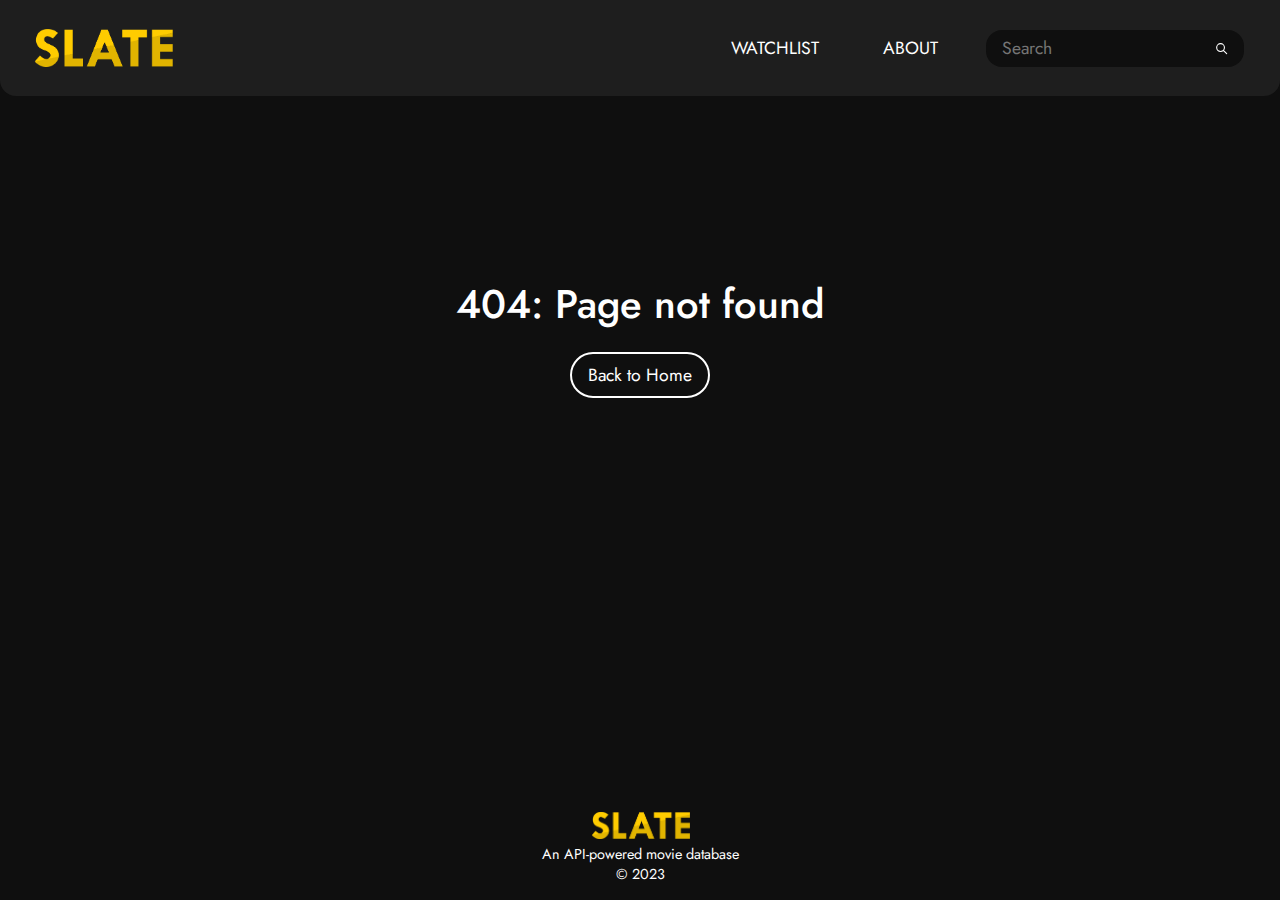
<file: slate/index.html>
<!doctype html><html lang="en"><head><meta charset="utf-8"/><link rel="icon" href="/slate/favicon.ico"/><meta name="viewport" content="width=device-width,initial-scale=1"/><meta name="theme-color" content="#1e1e1e"/><meta name="description" content="Web site created using create-react-app"/><link rel="apple-touch-icon" sizes="180x180" href="/apple-touch-icon.png"><link rel="icon" type="image/png" sizes="32x32" href="/favicon-32x32.png"><link rel="icon" type="image/png" sizes="16x16" href="/favicon-16x16.png"><link rel="mask-icon" href="/safari-pinned-tab.svg" color="#1e1e1e"><meta name="msapplication-TileColor" content="#1e1e1e"><meta name="theme-color" content="#1e1e1e"><title>Slate Movie Database</title><script defer="defer" src="/slate/static/js/main.5fbb72c7.js"></script><link href="/slate/static/css/main.c661c74f.css" rel="stylesheet"></head><body><noscript>You need to enable JavaScript to run this app.</noscript><div id="root"></div></body></html>
</file>
<file: slate/static/css/main.c661c74f.css>
@import url(https://fonts.googleapis.com/css2?family=Jost:wght@400;500;700&display=swap);html{box-sizing:border-box}*,:after,:before{box-sizing:inherit}body{margin:0;padding:0}img{height:auto;max-width:100%}h1,h2,h3,h4,h5,h6{font-size:2rem;font-weight:500}a,a:visited{color:#fff;text-decoration:none}a:active,a:focus,a:hover,a:visited:active,a:visited:focus,a:visited:hover{color:#fc0}.button-link{border:2px solid #fff;border-radius:2rem;padding:.5rem 1rem;width:-webkit-fit-content;width:-moz-fit-content;width:fit-content}.button-link:active,.button-link:focus,.button-link:hover{background-color:#fc0;border:1px solid #fc0;color:#1e1e1e}body{background-color:#0f0f0f;color:#fff;font-family:Jost,Helvetica,Arial,sans-serif;font-size:1.1rem}body .wrapper{display:flex;flex-direction:column;justify-content:space-between;min-height:100vh}body main{flex-grow:1}body main,header{margin:0 auto;max-width:90rem;width:100%}header{align-items:center;background-color:#1e1e1e;border-radius:0 0 1rem 1rem;display:flex;flex-wrap:wrap;font-family:Jost,Helvetica,Arial,sans-serif;justify-content:space-between;padding:.5rem}@media(min-width:48em){header{flex-wrap:nowrap;padding:.5rem 1rem}}@media(min-width:64em){header{padding:.5rem 2rem}}header>a{line-height:.5rem}header img{width:6.25rem}@media(min-width:48em){header img{width:10rem}}footer{font-size:.9rem;justify-self:flex-end;margin:5rem auto 1rem;text-align:center;width:100%}footer img{width:6.25rem}footer p{margin:0}.nav-btn-container{background:none;border:none}@media(min-width:48em){.nav-btn-container{display:none}}.nav-btn-container .line{background-color:#fc0;border-radius:3px;display:block;height:3px;margin:9px auto;width:36px}.nav-btn-container .line:first-child{top:0}.nav-btn-container .line:first-child,.nav-btn-container .line:nth-child(2){-webkit-transform-origin:left center;transform-origin:left center;transition:all .3s ease-in-out}.nav-btn-container .line:nth-child(2){top:18px}.nav-btn-container .line:nth-child(3){top:36px;-webkit-transform-origin:left center;transform-origin:left center;transition:all .3s ease-in-out}.open .nav-btn-container .line:nth-child(2){width:0}.open .nav-btn-container .line:first-child{left:8px;top:0;-webkit-transform:rotate(43deg);transform:rotate(43deg);transition:all .3s ease-in-out}.open .nav-btn-container .line:nth-child(3){left:8px;top:39px;-webkit-transform:rotate(-43deg);transform:rotate(-43deg);transition:all .3s ease-in-out}.main-nav{height:0;overflow:hidden;position:relative;transition:height .5s ease,visibility 0s .5s;visibility:hidden;width:100%}.open .main-nav{height:200px;transition:height .5s ease,visibility 0s;visibility:visible}.main-nav ul{bottom:0;left:0;list-style:none;padding:0;position:absolute;right:0;text-align:center;top:0}.main-nav li{line-height:3rem}.main-nav li a{color:#fff;text-decoration:none;text-transform:uppercase}.main-nav li:nth-child(3){margin:.5rem 0}@media(min-width:48em){.main-nav{height:5rem;transition:none;visibility:visible}.main-nav .open{height:auto;transition:none}.main-nav ul{align-items:center;display:flex;gap:1rem;justify-content:flex-end;padding-right:.25rem}.main-nav a{color:#fff;padding:1rem}}@media(min-width:64em){.main-nav ul{gap:2rem}}.banner-section{background-position:50%;background-size:cover;border-radius:1rem;height:-webkit-fit-content;height:-moz-fit-content;height:fit-content;margin:1rem .5rem 0;position:relative}.banner-section .add-watchlist-btn svg{height:2rem;width:2rem}@media(min-width:64em){.banner-section .add-watchlist-btn svg{height:2.5rem;width:2.5rem}}@media(min-width:48em){.banner-section{margin:1rem}}@media(min-width:64em){.banner-section{margin:2rem auto;max-width:86rem}}.banner-section>div{background-color:rgba(0,0,0,.7);border-radius:1rem;display:flex;flex-direction:column;height:100%;justify-content:center;overflow:hidden;padding:5rem .5rem 3rem;width:100%}@media(min-width:48em){.banner-section>div{padding:6rem 2rem 4rem}}@media(min-width:64em){.banner-section>div{padding:10rem 2rem 8rem}}.banner-section>div h1{font-size:2rem;font-weight:500;line-height:2rem;margin:.5rem 0;width:-webkit-fit-content;width:-moz-fit-content;width:fit-content}@media(min-width:48em){.banner-section>div h1{font-size:3rem;margin:1rem 0}}.banner-section>div .overview{margin:.5rem 0}@media(min-width:48em){.banner-section>div .overview{width:70%}}.banner-section>div .date{font-weight:500;margin:.5rem 0;position:absolute;top:10%;width:-webkit-fit-content;width:-moz-fit-content;width:fit-content}@media(min-width:48em){.banner-section>div .date{font-size:1.3rem;top:13%}}@media(min-width:64em){.banner-section>div .date{top:23%}}.banner-section>div div:last-child{align-items:center;display:flex;gap:.5rem;padding:0;width:-webkit-fit-content;width:-moz-fit-content;width:fit-content}.banner-section>div div:last-child>p{margin:1rem 0}@media(min-width:48em){.banner-section>div div:last-child>p{font-size:1.3rem}}.banner-section>div div:last-child .add-watchlist-btn svg{height:2.7rem;margin-top:4px;width:2.7rem}.banner-section>div div:last-child .button-link{border:2.5px solid #fff;font-weight:500}.banner-section>div div:last-child .button-link:focus,.banner-section>div div:last-child .button-link:hover{border:2.5px solid #fc0;color:#1e1e1e}.movies-container{grid-gap:.5rem;display:grid;gap:.5rem;grid-template-columns:repeat(auto-fit,minmax(145px,1fr));grid-template-rows:auto;justify-content:center;margin:0 auto;max-width:90rem;padding:.5rem}@media(min-width:48em){.movies-container{gap:1rem;grid-template-columns:repeat(auto-fit,minmax(auto,216px));padding:0 1rem}}@media(min-width:64em){.movies-container{padding:0 2rem}}.movie-card{border-radius:.5rem;overflow:hidden;position:relative}.movie-card:active .poster img,.movie-card:focus .poster img,.movie-card:hover .poster img{opacity:.1}.movie-card:active .info,.movie-card:focus .info,.movie-card:hover .info{top:0;z-index:2}.poster{cursor:pointer}.poster,.poster img{height:100%;width:100%}.poster img{object-fit:cover;position:relative;z-index:1}.info{display:flex;flex-direction:column;font-size:.8rem;height:100%;justify-content:center;padding:.5rem;position:absolute;top:100%;transition:all .2s ease-in;width:100%;z-index:-1}.info h1{font-size:1.1rem;line-height:1.2rem;margin:0 0 .25rem;padding-top:3.9rem}@media(min-width:64em){.info h1{font-size:1.5rem;line-height:1.4rem}}.info p{margin:0}.info .top-info{display:flex;justify-content:space-between;left:.5rem;position:absolute;right:.5rem;top:.5rem}.info .top-info>button{padding:0}.info .top-info .rating{font-size:1.3rem}@media(min-width:64em){.info .top-info .rating{font-size:1.5rem}}.info .date{font-weight:500;position:absolute;top:2.8rem}@media(min-width:64em){.info .date{font-size:.9rem}}@media(min-width:48em){.info .overview{font-size:1rem}}.info .button-link{align-self:center;font-weight:500;margin-top:auto;padding:.25rem 1rem;width:-webkit-fit-content;width:-moz-fit-content;width:fit-content}.info .button-link:active,.info .button-link:focus,.info .button-link:hover{background-color:#fc0;border:1px solid #1e1e1e;color:#1e1e1e}.category-section{align-items:center;display:flex;gap:1rem;justify-content:center;margin:2rem auto;padding:0 1rem;width:100%}@media(min-width:64em){.category-section{padding:0}}.category-section>p{margin:0;padding:.5rem 0}@media(min-width:48em){.category-section>p{display:none}}.category-nav{background-color:#0f0f0f;border:1px solid #fc0;border-radius:2rem;cursor:pointer;overflow:hidden;position:relative;width:10rem}@media(min-width:48em){.category-nav{background-color:#1e1e1e;border:none;max-width:64rem;width:100%}}.category-nav ul{height:-webkit-fit-content;height:-moz-fit-content;height:fit-content;list-style:none;margin:0;padding:0;text-align:center}@media(min-width:48em){.category-nav ul{display:flex;white-space:nowrap}}.category-nav ul li{display:none;width:100%;z-index:2}@media(min-width:48em){.category-nav ul li{display:block}}.category-nav ul li.selected{display:block}@media(min-width:48em){.category-nav ul li.selected a{background-color:transparent;color:#1e1e1e}}.category-nav ul a,.category-nav ul a:visited{color:#fc0;display:block;font-weight:500;padding:.5rem;width:100%;z-index:2}.category-nav ul a:active,.category-nav ul a:focus,.category-nav ul a:hover,.category-nav ul a:visited:active,.category-nav ul a:visited:focus,.category-nav ul a:visited:hover{background-color:#1e1e1e}.category-nav ul.show li{display:block}@media(min-width:48em){.tab{background-color:#fc0;border-radius:2rem;bottom:0;height:100%;position:absolute;transition:all .3s ease;width:25%;z-index:1}.tab,.tab-popular{left:0}.tab-now-playing{left:25%}.tab-upcoming{left:50%}.tab-top-rated{left:75%}}.single-movie{display:flex;justify-content:center}.single-movie-content{margin:1rem;max-width:90rem;overflow:hidden}@media(min-width:64em){.single-movie-content{display:flex;margin:4rem auto}}.single-movie-content .single-movie-poster img{border-radius:1rem;display:block;margin:1rem auto;max-width:20rem;width:80%}@media(min-width:64em){.single-movie-content .single-movie-poster{align-items:center;display:flex}}.single-movie-content .single-movie-info{max-width:48rem}@media(min-width:64em){.single-movie-content .single-movie-info{margin:0 2rem;width:75%}}.single-movie-content .single-movie-info .first-row{align-items:center;display:flex;flex-direction:row-reverse;font-size:1.3rem;justify-content:space-between}.single-movie-content .single-movie-info .first-row button{padding:0 0 0 .75rem}.single-movie-content .single-movie-info .first-row button svg{height:2.5rem;width:2.5rem}@media(min-width:48em){.single-movie-content .single-movie-info .first-row{justify-content:start}}.single-movie-content .single-movie-info .first-row+h2{margin:0}.single-movie-content .single-movie-info p+iframe{margin-top:2rem}.single-movie-content .single-movie-info iframe{border:none;display:block;margin:0 auto}@media(min-width:48em){.single-movie-content .single-movie-info iframe{height:236.25px;width:420px}}@media(min-width:64em){.single-movie-content .single-movie-info iframe{display:inline}}.single-movie-content .no-trailer{margin-top:1rem;width:420px}form .search-container{display:block;margin:0 auto;position:relative;width:-webkit-fit-content;width:-moz-fit-content;width:fit-content}@media(min-width:48em){form .search-container{position:relative}}form .search-container .search-input{background-color:#0f0f0f;border:none;border-radius:1rem;color:#fff;font-size:1.1rem;padding:.5rem 1rem}form .search-container .search-input:focus{box-shadow:2px 2px 5px #fc0}form .search-container .search-input::-webkit-input-placeholder{font-family:Jost,Helvetica,Arial,sans-serif}form .search-container .search-input::placeholder{font-family:Jost,Helvetica,Arial,sans-serif}form .search-container .submit-search{background:none;border:none;bottom:0;color:#fff;line-height:.5rem;margin:0 1rem;outline:none;padding:0;position:absolute;right:0;top:0}@media(min-width:48em){form .search-container .submit-search{bottom:0;position:absolute;right:0;top:1px}}.no-result,.search-results>h1{margin:2rem .5rem}@media(min-width:48em){.no-result,.search-results>h1{font-size:3rem;margin:2rem 1rem}}@media(min-width:64em){.no-result,.search-results>h1{margin:2rem}}.about-page{align-items:center;display:flex;justify-content:center}.about-section{flex-grow:1;max-width:50rem;min-height:100%;padding:0 .5rem;width:100%}@media(min-width:48em){.about-section{padding:0 1rem}}.about-section>h1{line-height:2rem;margin:1rem 0}@media(min-width:48em){.about-section>h1{font-size:3rem}}.about-section img{margin:1rem 0;width:6.25rem}.pnf{align-items:center;display:flex;flex-direction:column;justify-content:center;margin:10rem auto}.pnf>h1{font-size:1.5rem;line-height:2rem;margin:1rem 0}@media(min-width:48em){.pnf>h1{font-size:2.5rem;margin:2rem 0}}.add-watchlist-btn{background-color:transparent;border:none;color:inherit}.add-watchlist-btn svg{color:#fff;height:1.7rem;width:1.7rem}@media(min-width:64em){.add-watchlist-btn svg{height:2rem;width:2rem}.add-watchlist-btn svg:active,.add-watchlist-btn svg:focus,.add-watchlist-btn svg:hover{color:#fc0}}.watchlist>h1{margin:2rem .5rem .5rem}@media(min-width:48em){.watchlist>h1{font-size:3rem;margin:2rem 1rem 1rem}}@media(min-width:64em){.watchlist>h1{font-size:3rem;margin:2rem 2rem 1rem}}.watchlist>p{margin:0 .5rem}@media(min-width:48em){.watchlist>p{margin:0 1rem}}@media(min-width:64em){.watchlist>p{margin:0 2rem}}.watchlist .movies-container{grid-template-columns:repeat(auto-fit,minmax(145px,216px))}@media(min-width:48em){.watchlist .movies-container{margin:0 1rem;padding:0}}@media(min-width:64em){.watchlist .movies-container{margin:0 2rem}}
/*# sourceMappingURL=main.c661c74f.css.map*/
</file>
